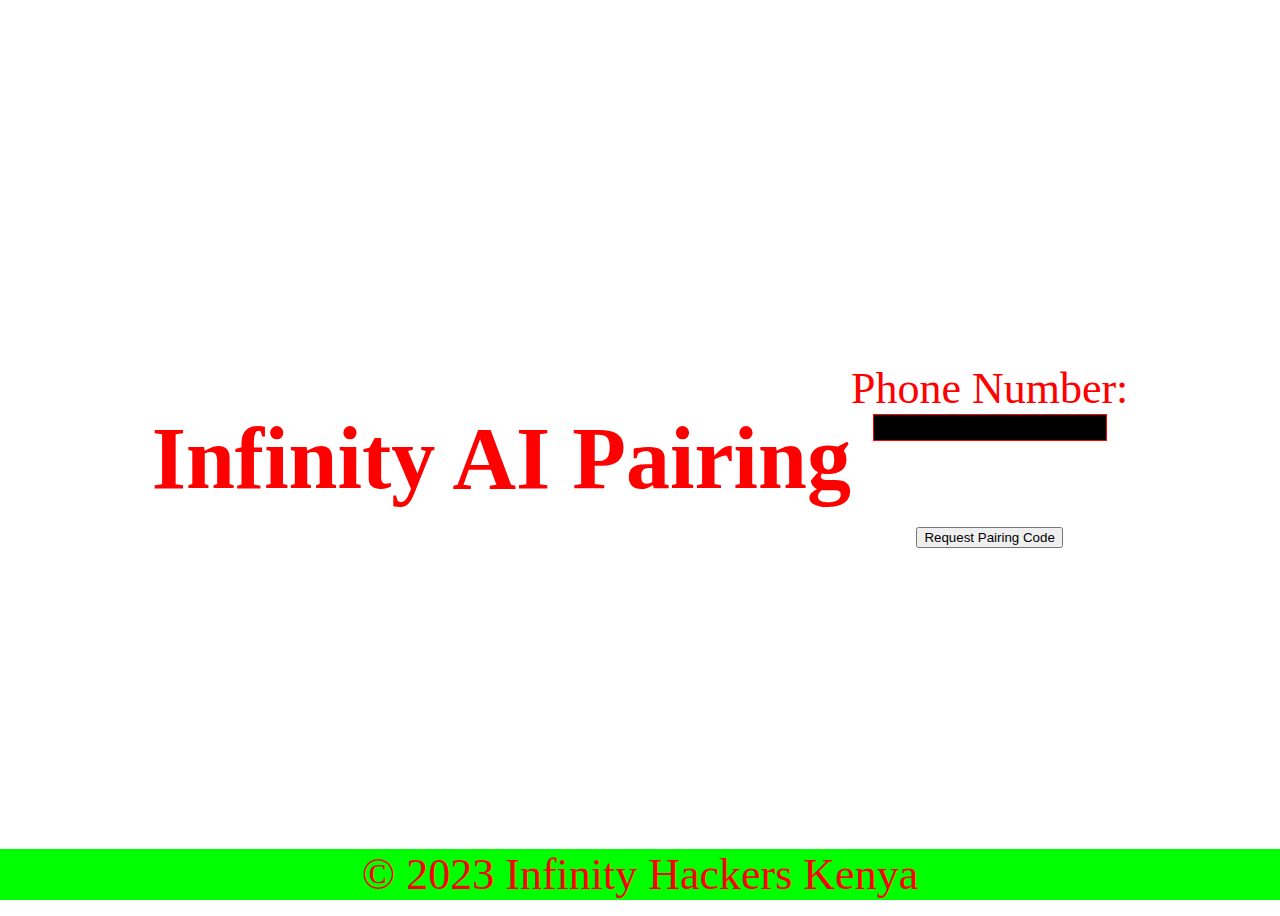
<file: public/index.html>
<!DOCTYPE html>
<html lang="en">
<head>
    <meta charset="UTF-8">
  <link rel="stylesheet" href="index.css">
    <meta name="viewport" content="width=device-width, initial-scale=1.0">
    <title>InfinityAI Pairing</title> 
</head>
<body>
  <h1>Infinity AI Pairing</h1>
    <form action="/requestPairingCode" method="post">
        <label for="phoneNumber">Phone Number:</label>
        <input type="text" id="phoneNumber" name="phoneNumber" required>
      <br>    <center><button type="submit">Request Pairing Code</button>
    </form>
    <div id="pairingCode">
        <!-- The pairing code will be displayed here -->
    </div>
    <footer><center>&copy 2023 Infinity Hackers Kenya</center></footer> 
</body>
</html>
</file>
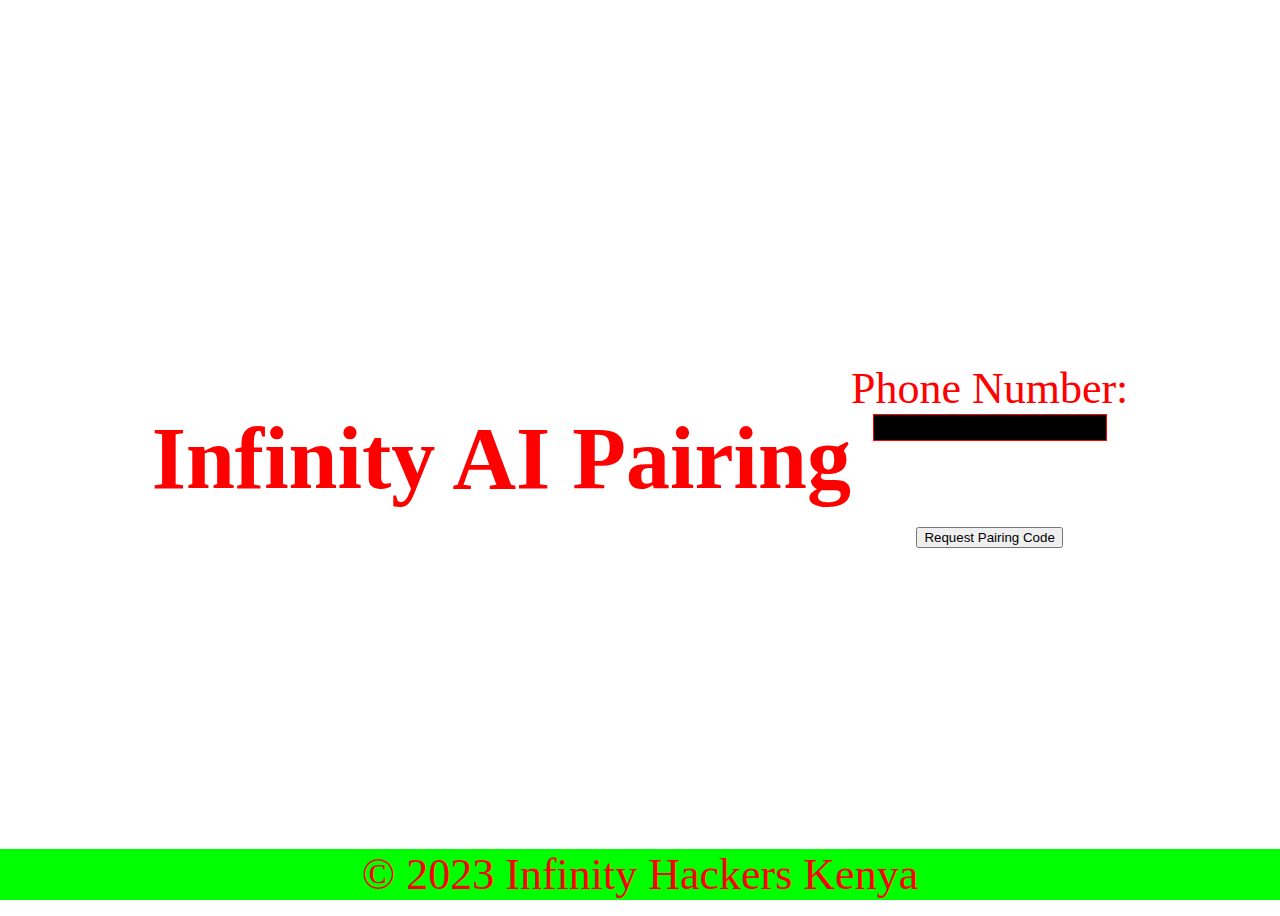
<file: pairing.html>
<!DOCTYPE html>
<html lang="en">
<head>
    <meta charset="UTF-8">
  <link rel="stylesheet" href="/index.css">
    <meta name="viewport" content="width=device-width, initial-scale=1.0">
    <title>InfinityAI Pairing</title> 
</head>
<body>
  <h1>Infinity AI Pairing</h1>
    <form action="/requestPairingCode" method="post">
        <label for="phoneNumber">Phone Number:</label>
        <input type="text" id="phoneNumber" name="phoneNumber" required>
      <br>    <center><button type="submit">Request Pairing Code</button>
    </form>
    <div id="pairingCode">
        <!-- The pairing code will be displayed here -->
    </div>
    <footer><center>&copy 2023 Infinity Hackers Kenya</center></footer> 
</body>
</html>
</file>
<file: public/index.css>
/* body {
 background-color: lime;
   color:blue;
   font-size: 24px;
   font-family: 'Poppins', sans-serif;
 }*/

    body {
      position: relative;
      display: flex;
      justify-content: center;
      font-size: 44px;
      align-items: center;
      min-height: 100vh;
      background: url("https://telegra.ph/file/f7adf5f9a6e52163d0625.jpg") no-repeat center center fixed; 
      -webkit-background-size: cover;
      -moz-background-size: cover;
      -o-background-size: cover;
      background-size: cover;
      color: red;
    }
/*#phoneNumber{
  font-size: 24px;
  background-color: red;
  color: lime;
}*/
 footer {
 position: absolute;
 bottom: 0;
 left: 0;
 right: 0;
 }
 footer {
 background-color: lime;
 position: fixed;
 bottom: 0;
 right: 0;
 left: 0;
 }
/* Add this CSS code to your stylesheet \*/

/* Basic styling for the button \*/
#bsubmit {
  padding: 10px 20px;
  border: 2px solid #007bff;
  background-color: #007bff;
  color: white;
  text-align: center;
  cursor: pointer;
  text-decoration: none;
  display: inline-block;
  font-size: 16px;
  transition: background-color 0.5s ease; /\* Smooth transition for background-color \*/
}

/* Hover effect \*/
#bsubmit:hover {
  background-color: #0056b3; /\* The color to which the button background changes on hover \*/
}

/* Animation on hover \*/
@keyframes button-hover-animation {
  from {
    background-color: #007bff;
  }
  to {
    background-color: #0056b3;
  }
}

/* Apply the animation \*/
#bsubmit:hover {
  animation-name: button-hover-animation;
  animation-duration: 0.5s;
  animation-fill-mode: forwards; /\* Keeps the state of the animation at the end of the animation \*/
}
#phoneNumber {
 width: 80%;
  color: aqua;
  background-color: black;
 margin: 0 auto;
 display: flex;
 align-items: center;
 border: 1px solid #ccc;
 padding: 5px;
 margin-bottom: 10px;
  border-color: red;
 
}
</file>
<file: index.css>
/* body {
 background-color: lime;
   color:blue;
   font-size: 24px;
   font-family: 'Poppins', sans-serif;
 }*/

    body {
      position: relative;
      display: flex;
      justify-content: center;
      font-size: 44px;
      align-items: center;
      min-height: 100vh;
      background: url("https://telegra.ph/file/f7adf5f9a6e52163d0625.jpg") no-repeat center center fixed; 
      -webkit-background-size: cover;
      -moz-background-size: cover;
      -o-background-size: cover;
      background-size: cover;
      color: red;
    }
/*#phoneNumber{
  font-size: 24px;
  background-color: red;
  color: lime;
}*/
 footer {
 position: absolute;
 bottom: 0;
 left: 0;
 right: 0;
 }
 footer {
 background-color: lime;
 position: fixed;
 bottom: 0;
 right: 0;
 left: 0;
 }
/* Add this CSS code to your stylesheet \*/

/* Basic styling for the button \*/
#bsubmit {
  padding: 10px 20px;
  border: 2px solid #007bff;
  background-color: #007bff;
  color: white;
  text-align: center;
  cursor: pointer;
  text-decoration: none;
  display: inline-block;
  font-size: 16px;
  transition: background-color 0.5s ease; /\* Smooth transition for background-color \*/
}

/* Hover effect \*/
#bsubmit:hover {
  background-color: #0056b3; /\* The color to which the button background changes on hover \*/
}

/* Animation on hover \*/
@keyframes button-hover-animation {
  from {
    background-color: #007bff;
  }
  to {
    background-color: #0056b3;
  }
}

/* Apply the animation \*/
#bsubmit:hover {
  animation-name: button-hover-animation;
  animation-duration: 0.5s;
  animation-fill-mode: forwards; /\* Keeps the state of the animation at the end of the animation \*/
}
#phoneNumber {
 width: 80%;
  color: aqua;
  background-color: black;
 margin: 0 auto;
 display: flex;
 align-items: center;
 border: 1px solid #ccc;
 padding: 5px;
 margin-bottom: 10px;
  border-color: red;
 
}
</file>
